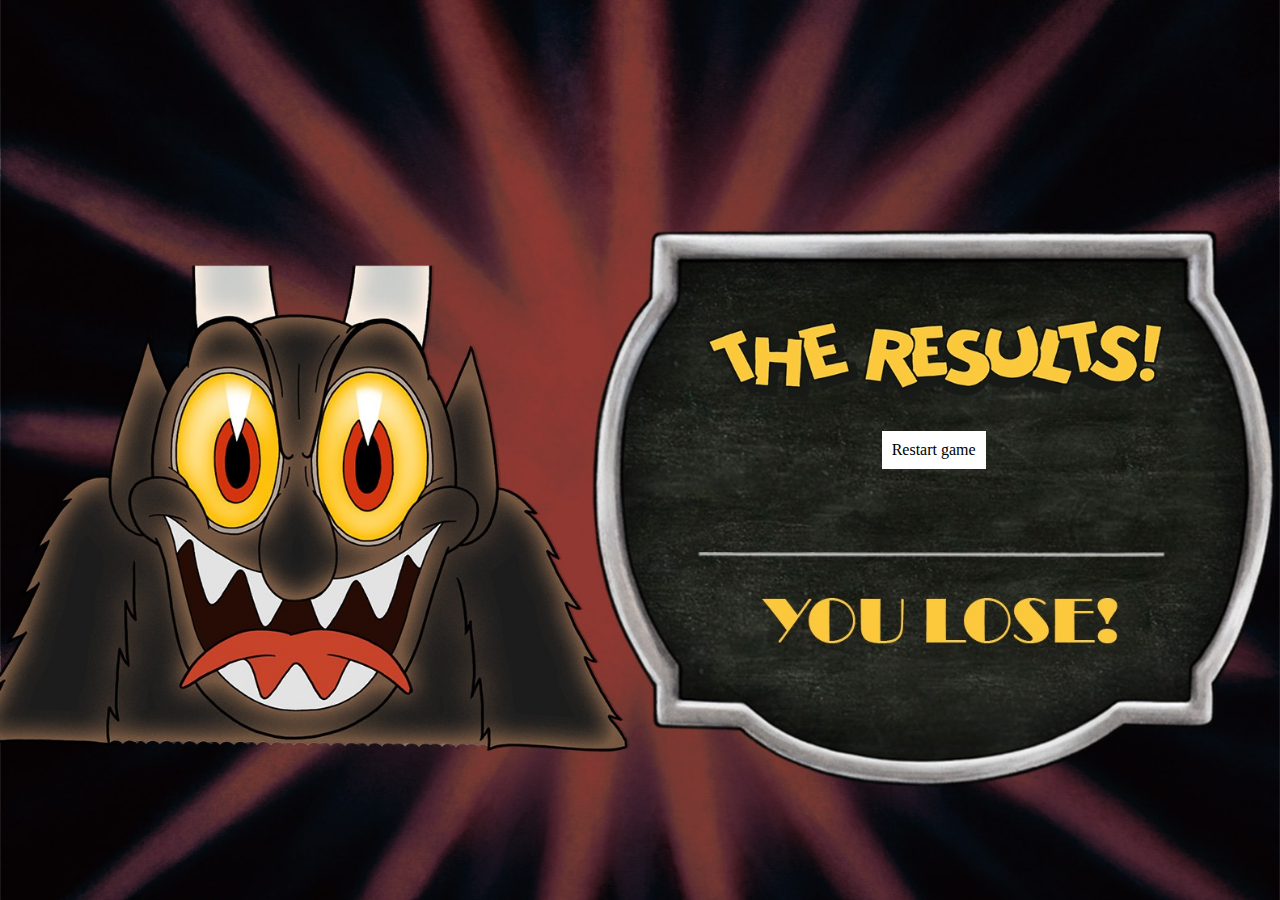
<file: cupHead/gamveOver.html>
<!DOCTYPE html>
<html lang="en">
<head>
    <meta charset="UTF-8">
    <meta http-equiv="X-UA-Compatible" content="IE=edge">
    <meta name="viewport" content="width=device-width, initial-scale=1.0">
    <link rel="stylesheet" href="style.css">
    <title>Document</title>
</head>
<body>
    <div class = 'container'>
        <a href="index.html">Restart game</a>

    </div>
</body>
</html>
</file>
<file: cupHead/style.css>
body {
    margin: 0;
    padding: 0;
    overflow: hidden;
}

.container {
    width: 100vw;
    height:100vh;
    background-image: url('./Images/lostBoard.jpeg');
    background-position:center;
    background-size: cover ;
    background-repeat: no-repeat;
    display: flex;
    justify-content: flex-end;
    align-items: center;

    

}

.container a {
    margin-right: 23%;
    text-decoration: none;
    color: black;
    background-color: white;
    padding: 10px;
    
}
</file>
